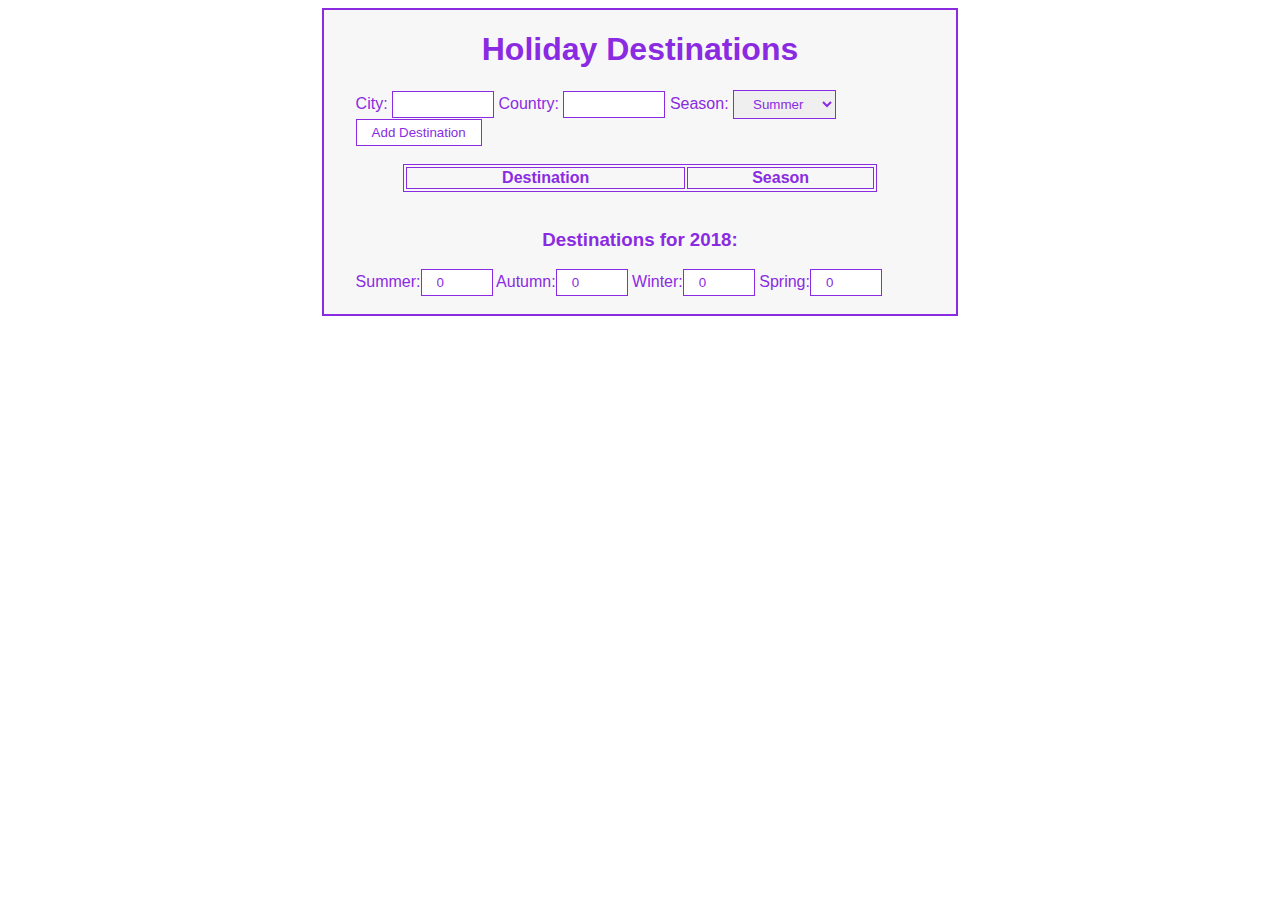
<file: HolidayDestinations/index.html>
<!DOCTYPE html>
<html lang="en">
<head>
    <meta charset="UTF-8">
    <title>Holiday Destinations</title>
    <style>
        #wrapper { margin: auto; width: 50%; border: 2px solid rgb(138, 43, 226);
            font-family: Verdana, Geneva, Tahoma, sans-serif;
            background-color: rgb(247, 247, 247); color: rgb(138, 43, 226); }        
        #input, #summaryBox { margin: auto; width: 90%; }        
        .custom-select, .button {font-family: Verdana, Geneva, Tahoma, sans-serif;}        
        .button { cursor: pointer; background-color: white; }        
        .summary { width: 40px; }        
        .inputData { width: 70px; }        
        h1, h3 { text-align: center; }        
        table { margin: 0 auto; width: 75%; }        
        table, th, td { border: 1px solid rgb(138, 43, 226); }        
        input, .custom-select, .button { border: 1px solid rgb(138, 43, 226);
            color: rgb(138, 43, 226); padding: 5px 15px; }
    </style>
    <script src="https://code.jquery.com/jquery-3.3.1.min.js"></script>
    <script src="solution.js"></script>
</head>
<body>
    <div id="wrapper">
        <h1>Holiday Destinations</h1> <div id="input">
            <label>City:</label> <input class="inputData" type="text">
            <label>Country:</label> <input class="inputData" type="text">
            <label>Season:</label>
            <select id="seasons" class="custom-select">
                    <option value="summer">Summer</option>
                    <option value="autumn">Autumn</option>
                    <option value="winter">Winter</option>
                    <option value="spring">Spring</option>
            </select>
            <button class="button" onclick="addDestination()">Add Destination</button>
        </div> <br>        
        <table id="destinations">
            <thead>
                <tr>
                    <th>Destination</th>
                    <th>Season</th>
                </tr>
            </thead>
            <tbody id="destinationsList"></tbody>
        </table>
        <br>
        <h3>Destinations for 2018:</h3>
        <div id="summaryBox">
            <label>Summer:</label><input class="summary" id="summer" type="number"         value="0" readonly>
            <label>Autumn:</label><input class="summary" id="autumn" type="number"      value="0" readonly>
            <label>Winter:</label><input class="summary" id="winter" type="number"    value="0" readonly>
            <label>Spring:</label><input class="summary" id="spring" type="number"   value="0" readonly>
        </div>
        <br>
    </div>
</body>
</html>
</file>
